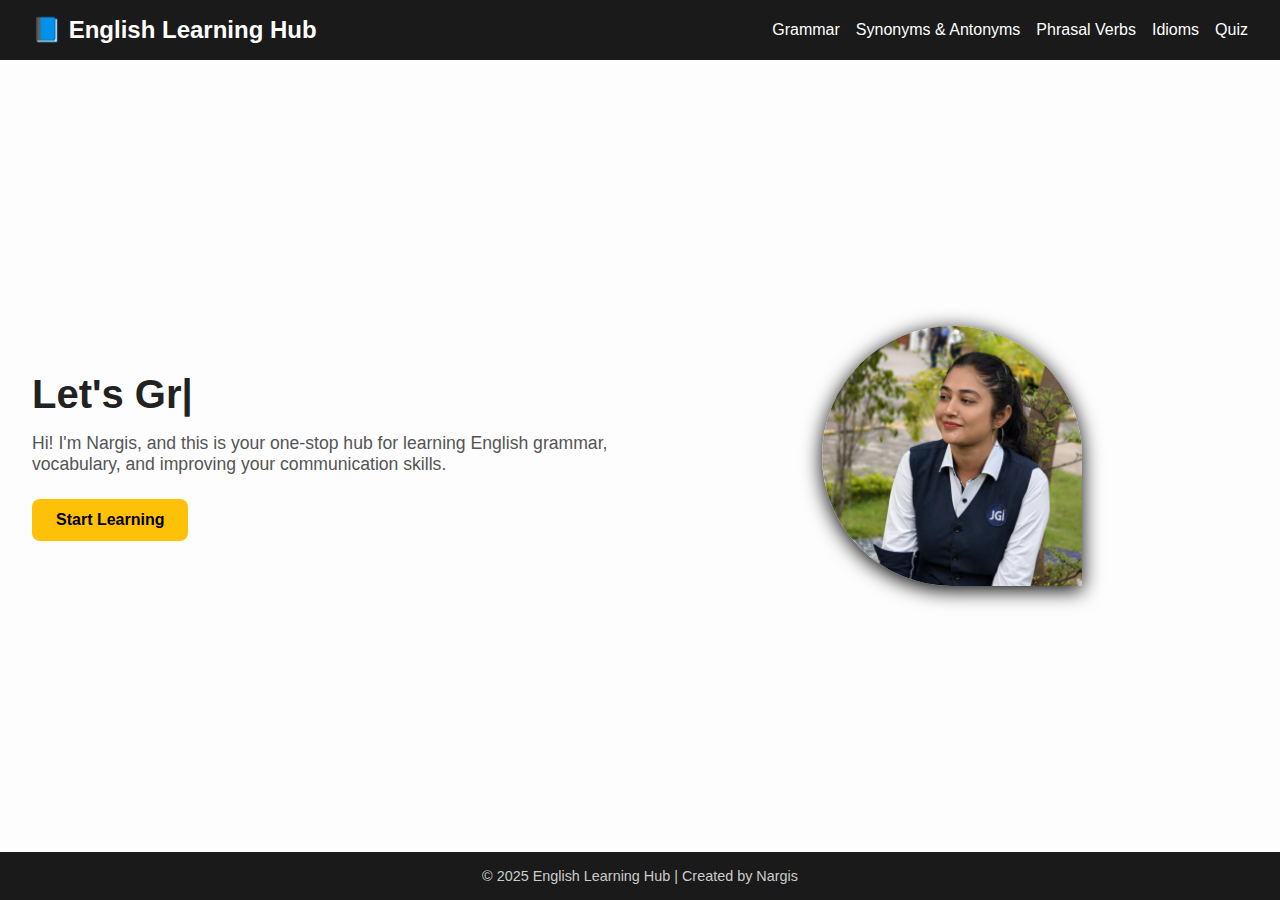
<file: index.html>
<!DOCTYPE html>
<html lang="en">
<head>
  <meta charset="UTF-8" />
  <meta name="viewport" content="width=device-width, initial-scale=1.0"/>
  <title>English Learning Hub</title>
  <link rel="stylesheet" href="css/style.css" />
</head>
<body>
  <header>
    <h1>📘 English Learning Hub</h1>
    <nav>
      <ul>
        <li><a href="grammar.html">Grammar</a></li>
        <li><a href="synonyms.html">Synonyms & Antonyms</a></li>
        <li><a href="phrasal-verbs.html">Phrasal Verbs</a></li>
        <li><a href="idioms.html">Idioms</a></li>
        <li><a href="quiz.html">Quiz</a></li>
      </ul>
    </nav>
  </header>

  <main class="hero">
    <div class="hero-text">
      <!-- <h2>Let's Grow Your English Skills</h2>
        -->
      <h2 id="typing-text"></h2>

      <p>Hi! I'm Nargis, and this is your one-stop hub for learning English grammar, vocabulary, and improving your communication skills.</p>
      <button>Start Learning</button>
    </div>
    <div class="hero-image">
      <img src="nargis.jpeg" alt="Nargis photo">
    </div>
  </main>

  <footer>
    <p>© 2025 English Learning Hub | Created by Nargis</p>
  </footer>
  <script>
  const text = "Let's Grow Your English Skills";
  const typingTarget = document.getElementById("typing-text");
  let index = 0;

  function typeText() {
    if (index < text.length) {
      typingTarget.innerHTML += text.charAt(index);
      index++;
      setTimeout(typeText, 100); // speed of typing
    }
  }

  window.onload = typeText;
</script>

</body>
</html>
</file>
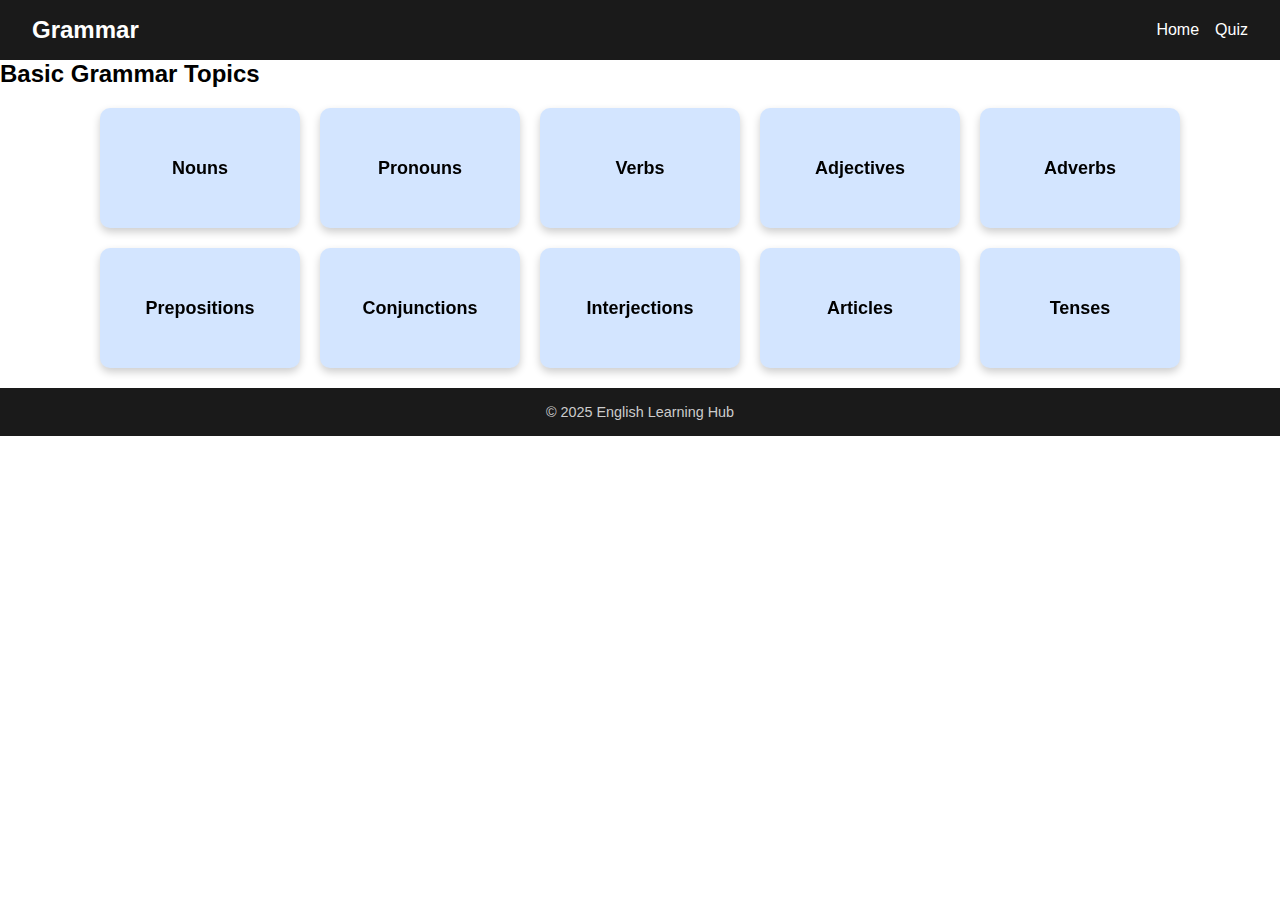
<file: grammar.html>
<!DOCTYPE html>
<html lang="en">
<head>
  <meta charset="UTF-8" />
  <title>Grammar</title>
  <link rel="stylesheet" href="css/style.css" />
</head>
<body>
  <header>
    <h1>Grammar</h1>
    <nav>
      <ul>
        <li><a href="index.html">Home</a></li>
        <li><a href="quiz.html">Quiz</a></li>
      </ul>
    </nav>
  </header>

  <section>
    <h2>Basic Grammar Topics</h2>
    <div class="flashcard-grid">
      <div class="flashcard">
        <div class="flashcard-inner">
          <div class="flashcard-front">Nouns</div>
          <div class="flashcard-back">Names of people, places, things.<br><em>Examples:</em> teacher, city, apple.</div>
        </div>
      </div>
      <div class="flashcard">
        <div class="flashcard-inner">
          <div class="flashcard-front">Pronouns</div>
          <div class="flashcard-back">Words that replace nouns.<br><em>Examples:</em> he, she, it, they.</div>
        </div>
      </div>
      <div class="flashcard">
        <div class="flashcard-inner">
          <div class="flashcard-front">Verbs</div>
          <div class="flashcard-back">Action or state words.<br><em>Examples:</em> run, think, is, are.</div>
        </div>
      </div>
      <div class="flashcard">
        <div class="flashcard-inner">
          <div class="flashcard-front">Adjectives</div>
          <div class="flashcard-back">Describe nouns.<br><em>Examples:</em> tall, red, beautiful.</div>
        </div>
      </div>
      <div class="flashcard">
        <div class="flashcard-inner">
          <div class="flashcard-front">Adverbs</div>
          <div class="flashcard-back">Describe verbs, adjectives, or other adverbs.<br><em>Examples:</em> quickly, very, well.</div>
        </div>
      </div>
      <div class="flashcard">
        <div class="flashcard-inner">
          <div class="flashcard-front">Prepositions</div>
          <div class="flashcard-back">Show relationship between words.<br><em>Examples:</em> in, on, under, beside.</div>
        </div>
      </div>
      <div class="flashcard">
        <div class="flashcard-inner">
          <div class="flashcard-front">Conjunctions</div>
          <div class="flashcard-back">Join words or sentences.<br><em>Examples:</em> and, but, because, although.</div>
        </div>
      </div>
      <div class="flashcard">
        <div class="flashcard-inner">
          <div class="flashcard-front">Interjections</div>
          <div class="flashcard-back">Express emotions.<br><em>Examples:</em> wow! oh! ouch!</div>
        </div>
      </div>
      <div class="flashcard">
        <div class="flashcard-inner">
          <div class="flashcard-front">Articles</div>
          <div class="flashcard-back">Define nouns as specific or unspecific.<br><em>Examples:</em> a, an, the.</div>
        </div>
      </div>
      <div class="flashcard">
        <div class="flashcard-inner">
          <div class="flashcard-front">Tenses</div>
          <div class="flashcard-back">
            Present Simple: I eat.<br>
            Present Continuous: I am eating.<br>
            Past Simple: I ate.<br>
            Past Continuous: I was eating.<br>
            Future Simple: I will eat.<br>
            Future Continuous: I will be eating.<br>
            Present Perfect: I have eaten.<br>
            Past Perfect: I had eaten.<br>
            Future Perfect: I will have eaten.
          </div>
        </div>
      </div>
    </div>
  </section>

  <footer>
    <p>© 2025 English Learning Hub</p>
  </footer>

  <script>
    document.querySelectorAll(".flashcard").forEach(card => {
      card.addEventListener("click", () => {
        card.classList.toggle("flipped");
      });
    });
  </script>
</body>
</html>
</file>
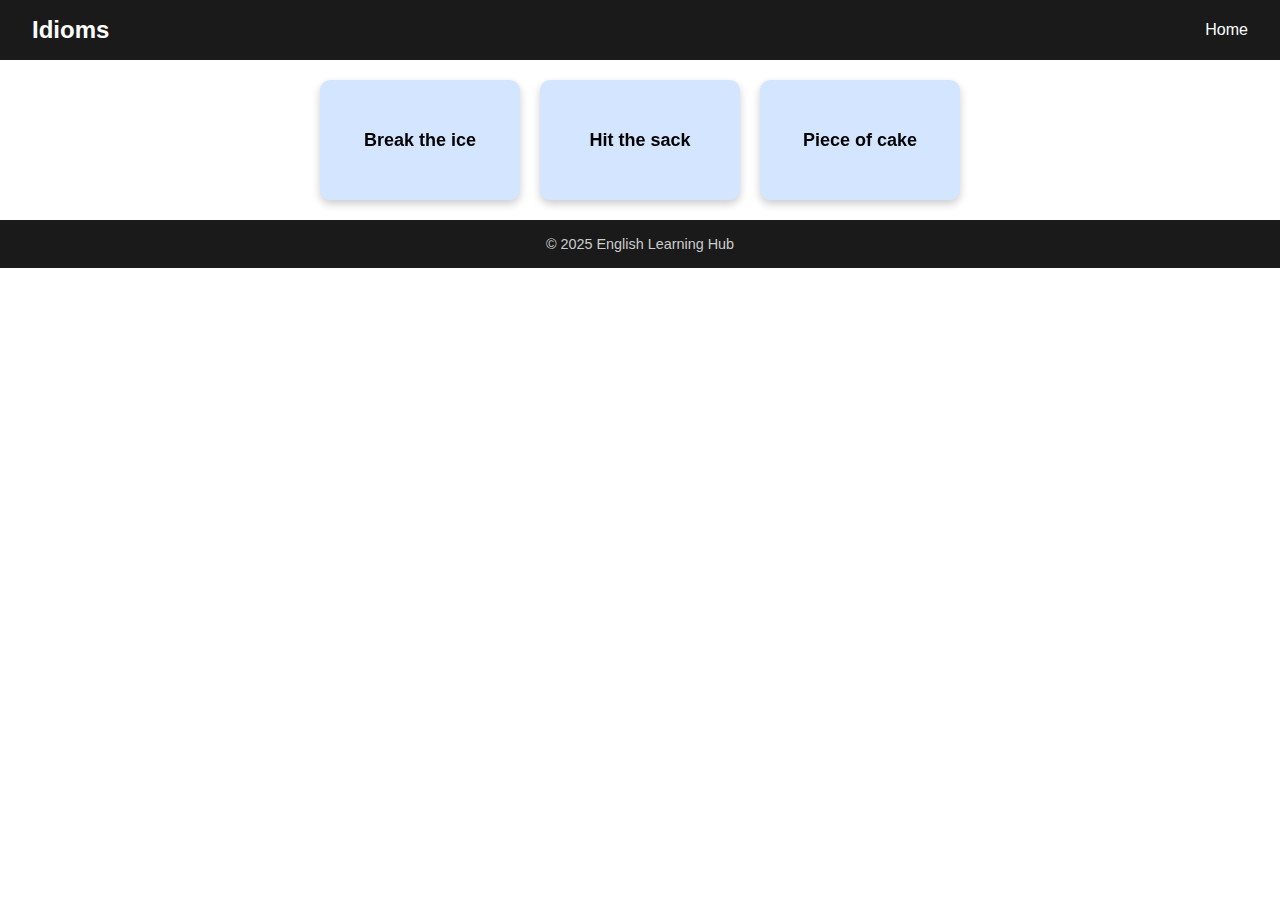
<file: idioms.html>
<!DOCTYPE html>
<html lang="en">
<head>
  <meta charset="UTF-8" />
  <title>Idioms</title>
  <link rel="stylesheet" href="css/style.css" />
</head>
<body>
  <header>
    <h1>Idioms</h1>
    <nav>
      <ul>
        <li><a href="index.html">Home</a></li>
      </ul>
    </nav>
  </header>

  <section>
    <div class="flashcard-grid">
      <div class="flashcard">
        <div class="flashcard-inner">
          <div class="flashcard-front">Break the ice</div>
          <div class="flashcard-back">To start a conversation</div>
        </div>
      </div>
      <div class="flashcard">
        <div class="flashcard-inner">
          <div class="flashcard-front">Hit the sack</div>
          <div class="flashcard-back">Go to sleep</div>
        </div>
      </div>
      <div class="flashcard">
        <div class="flashcard-inner">
          <div class="flashcard-front">Piece of cake</div>
          <div class="flashcard-back">Something very easy</div>
        </div>
      </div>
    </div>
  </section>

  <footer>
    <p>© 2025 English Learning Hub</p>
  </footer>

  <script>
    document.querySelectorAll(".flashcard").forEach(card => {
      card.addEventListener("click", () => {
        card.classList.toggle("flipped");
      });
    });
  </script>
</body>
</html>
</file>
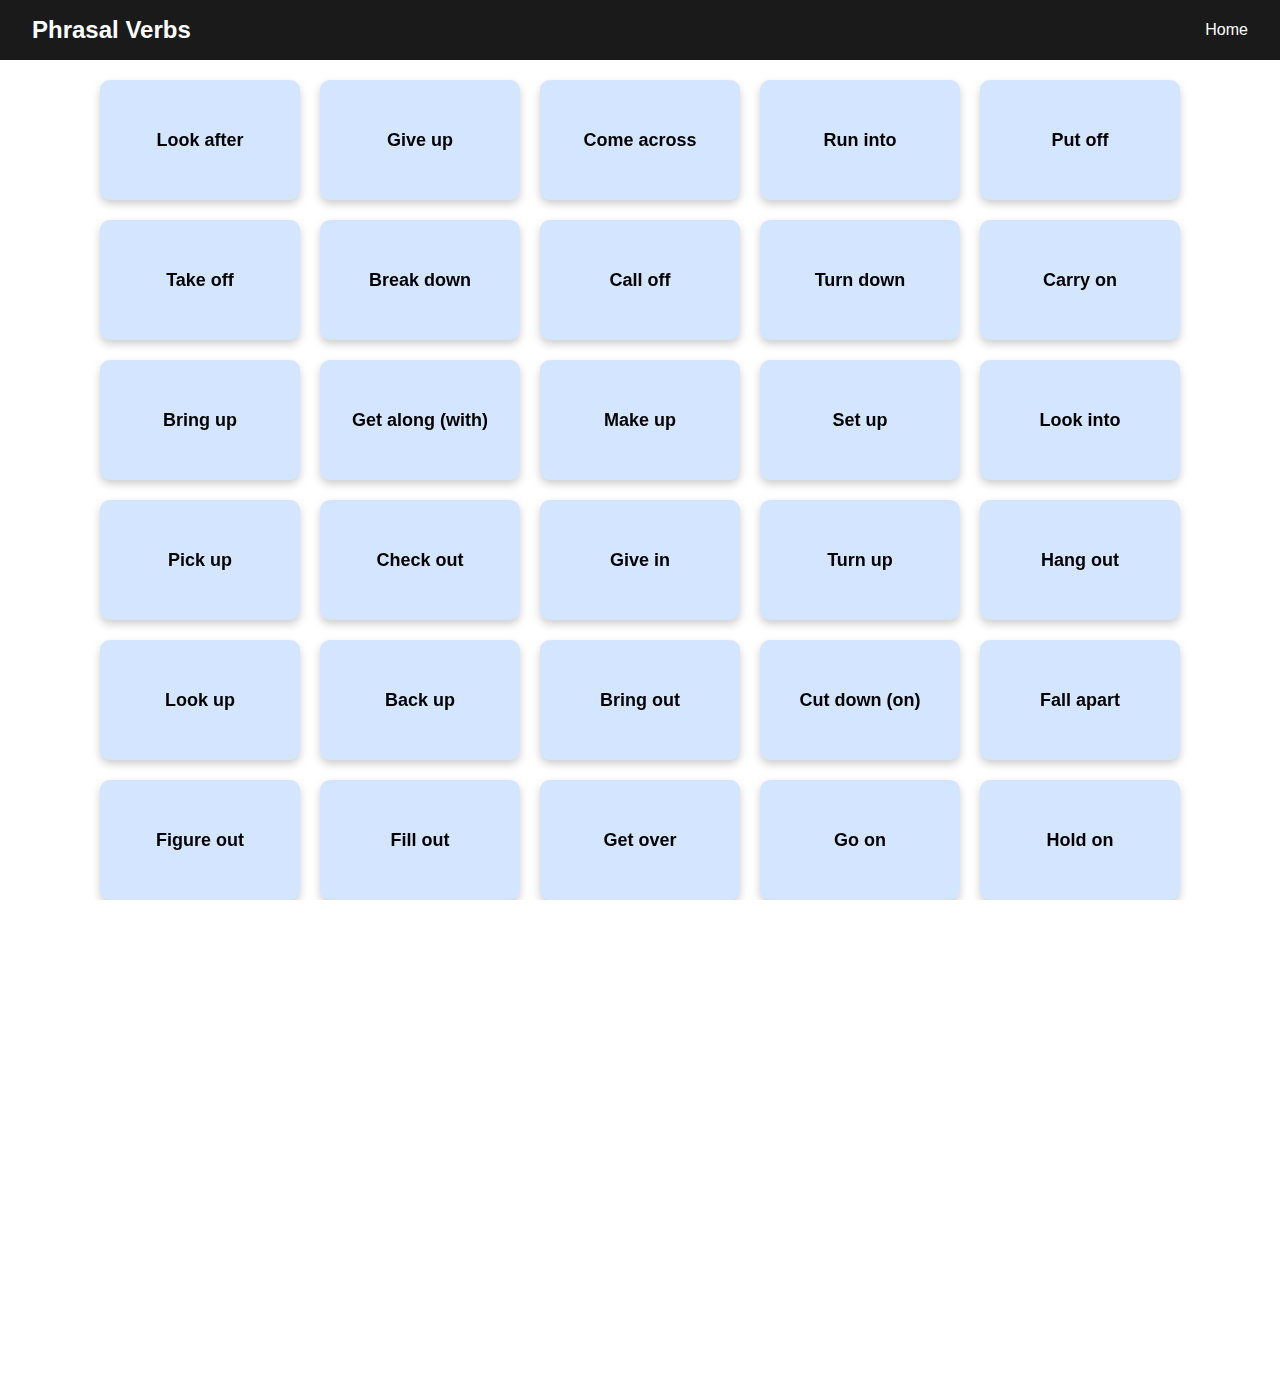
<file: phrasal-verbs.html>
<!DOCTYPE html>
<html lang="en">
<head>
  <meta charset="UTF-8" />
  <title>Phrasal Verbs</title>
  <link rel="stylesheet" href="css/style.css" />
</head>
<body>
  <header>
    <h1>Phrasal Verbs</h1>
    <nav>
      <ul>
        <li><a href="index.html">Home</a></li>
      </ul>
    </nav>
  </header>

  <section>
    <div class="flashcard-grid">
      <div class="flashcard"><div class="flashcard-inner"><div class="flashcard-front">Look after</div><div class="flashcard-back">Take care of</div></div></div>
      <div class="flashcard"><div class="flashcard-inner"><div class="flashcard-front">Give up</div><div class="flashcard-back">Quit doing something</div></div></div>
      <div class="flashcard"><div class="flashcard-inner"><div class="flashcard-front">Come across</div><div class="flashcard-back">Find by chance</div></div></div>
      <div class="flashcard"><div class="flashcard-inner"><div class="flashcard-front">Run into</div><div class="flashcard-back">Meet unexpectedly</div></div></div>
      <div class="flashcard"><div class="flashcard-inner"><div class="flashcard-front">Put off</div><div class="flashcard-back">Postpone</div></div></div>
      <div class="flashcard"><div class="flashcard-inner"><div class="flashcard-front">Take off</div><div class="flashcard-back">Remove (clothes) or depart (plane)</div></div></div>
      <div class="flashcard"><div class="flashcard-inner"><div class="flashcard-front">Break down</div><div class="flashcard-back">Stop functioning (vehicle/machine)</div></div></div>
      <div class="flashcard"><div class="flashcard-inner"><div class="flashcard-front">Call off</div><div class="flashcard-back">Cancel</div></div></div>
      <div class="flashcard"><div class="flashcard-inner"><div class="flashcard-front">Turn down</div><div class="flashcard-back">Reject or lower (volume)</div></div></div>
      <div class="flashcard"><div class="flashcard-inner"><div class="flashcard-front">Carry on</div><div class="flashcard-back">Continue</div></div></div>
      <div class="flashcard"><div class="flashcard-inner"><div class="flashcard-front">Bring up</div><div class="flashcard-back">Mention a topic or raise a child</div></div></div>
      <div class="flashcard"><div class="flashcard-inner"><div class="flashcard-front">Get along (with)</div><div class="flashcard-back">Have a good relationship</div></div></div>
      <div class="flashcard"><div class="flashcard-inner"><div class="flashcard-front">Make up</div><div class="flashcard-back">Invent a story or reconcile</div></div></div>
      <div class="flashcard"><div class="flashcard-inner"><div class="flashcard-front">Set up</div><div class="flashcard-back">Establish or arrange</div></div></div>
      <div class="flashcard"><div class="flashcard-inner"><div class="flashcard-front">Look into</div><div class="flashcard-back">Investigate</div></div></div>
      <div class="flashcard"><div class="flashcard-inner"><div class="flashcard-front">Pick up</div><div class="flashcard-back">Collect or learn</div></div></div>
      <div class="flashcard"><div class="flashcard-inner"><div class="flashcard-front">Check out</div><div class="flashcard-back">Examine or borrow (library)</div></div></div>
      <div class="flashcard"><div class="flashcard-inner"><div class="flashcard-front">Give in</div><div class="flashcard-back">Surrender or yield</div></div></div>
      <div class="flashcard"><div class="flashcard-inner"><div class="flashcard-front">Turn up</div><div class="flashcard-back">Arrive or increase (volume)</div></div></div>
      <div class="flashcard"><div class="flashcard-inner"><div class="flashcard-front">Hang out</div><div class="flashcard-back">Spend time relaxing</div></div></div>
      <div class="flashcard"><div class="flashcard-inner"><div class="flashcard-front">Look up</div><div class="flashcard-back">Search for information</div></div></div>
      <div class="flashcard"><div class="flashcard-inner"><div class="flashcard-front">Back up</div><div class="flashcard-back">Support or make a copy</div></div></div>
      <div class="flashcard"><div class="flashcard-inner"><div class="flashcard-front">Bring out</div><div class="flashcard-back">Highlight or publish</div></div></div>
      <div class="flashcard"><div class="flashcard-inner"><div class="flashcard-front">Cut down (on)</div><div class="flashcard-back">Reduce</div></div></div>
      <div class="flashcard"><div class="flashcard-inner"><div class="flashcard-front">Fall apart</div><div class="flashcard-back">Break into pieces or lose control emotionally</div></div></div>
      <div class="flashcard"><div class="flashcard-inner"><div class="flashcard-front">Figure out</div><div class="flashcard-back">Understand or solve</div></div></div>
      <div class="flashcard"><div class="flashcard-inner"><div class="flashcard-front">Fill out</div><div class="flashcard-back">Complete (a form)</div></div></div>
      <div class="flashcard"><div class="flashcard-inner"><div class="flashcard-front">Get over</div><div class="flashcard-back">Recover from</div></div></div>
      <div class="flashcard"><div class="flashcard-inner"><div class="flashcard-front">Go on</div><div class="flashcard-back">Continue or happen</div></div></div>
      <div class="flashcard"><div class="flashcard-inner"><div class="flashcard-front">Hold on</div><div class="flashcard-back">Wait or grip tightly</div></div></div>
      <div class="flashcard"><div class="flashcard-inner"><div class="flashcard-front">Keep up (with)</div><div class="flashcard-back">Stay at the same level</div></div></div>
      <div class="flashcard"><div class="flashcard-inner"><div class="flashcard-front">Let down</div><div class="flashcard-back">Disappoint</div></div></div>
      <div class="flashcard"><div class="flashcard-inner"><div class="flashcard-front">Look forward to</div><div class="flashcard-back">Anticipate with pleasure</div></div></div>
      <div class="flashcard"><div class="flashcard-inner"><div class="flashcard-front">Pass away</div><div class="flashcard-back">Die (polite)</div></div></div>
      <div class="flashcard"><div class="flashcard-inner"><div class="flashcard-front">Pass out</div><div class="flashcard-back">Faint</div></div></div>
      <div class="flashcard"><div class="flashcard-inner"><div class="flashcard-front">Put up with</div><div class="flashcard-back">Tolerate</div></div></div>
      <div class="flashcard"><div class="flashcard-inner"><div class="flashcard-front">Run out of</div><div class="flashcard-back">Have no more left</div></div></div>
      <div class="flashcard"><div class="flashcard-inner"><div class="flashcard-front">Show up</div><div class="flashcard-back">Arrive</div></div></div>
      <div class="flashcard"><div class="flashcard-inner"><div class="flashcard-front">Take after</div><div class="flashcard-back">Resemble (a family member)</div></div></div>
      <div class="flashcard"><div class="flashcard-inner"><div class="flashcard-front">Think over</div><div class="flashcard-back">Consider carefully</div></div></div>
      <div class="flashcard"><div class="flashcard-inner"><div class="flashcard-front">Try on</div><div class="flashcard-back">Test clothing</div></div></div>
      <div class="flashcard"><div class="flashcard-inner"><div class="flashcard-front">Work out</div><div class="flashcard-back">Exercise or resolve a problem</div></div></div>
    </div>
  </section>

  <footer>
    <p>© 2025 English Learning Hub</p>
  </footer>

   <script>
    document.querySelectorAll(".flashcard").forEach(card => {
      card.addEventListener("click", () => {
        card.classList.toggle("flipped");
      });
    });
  </script>
</body>
</html>
</file>
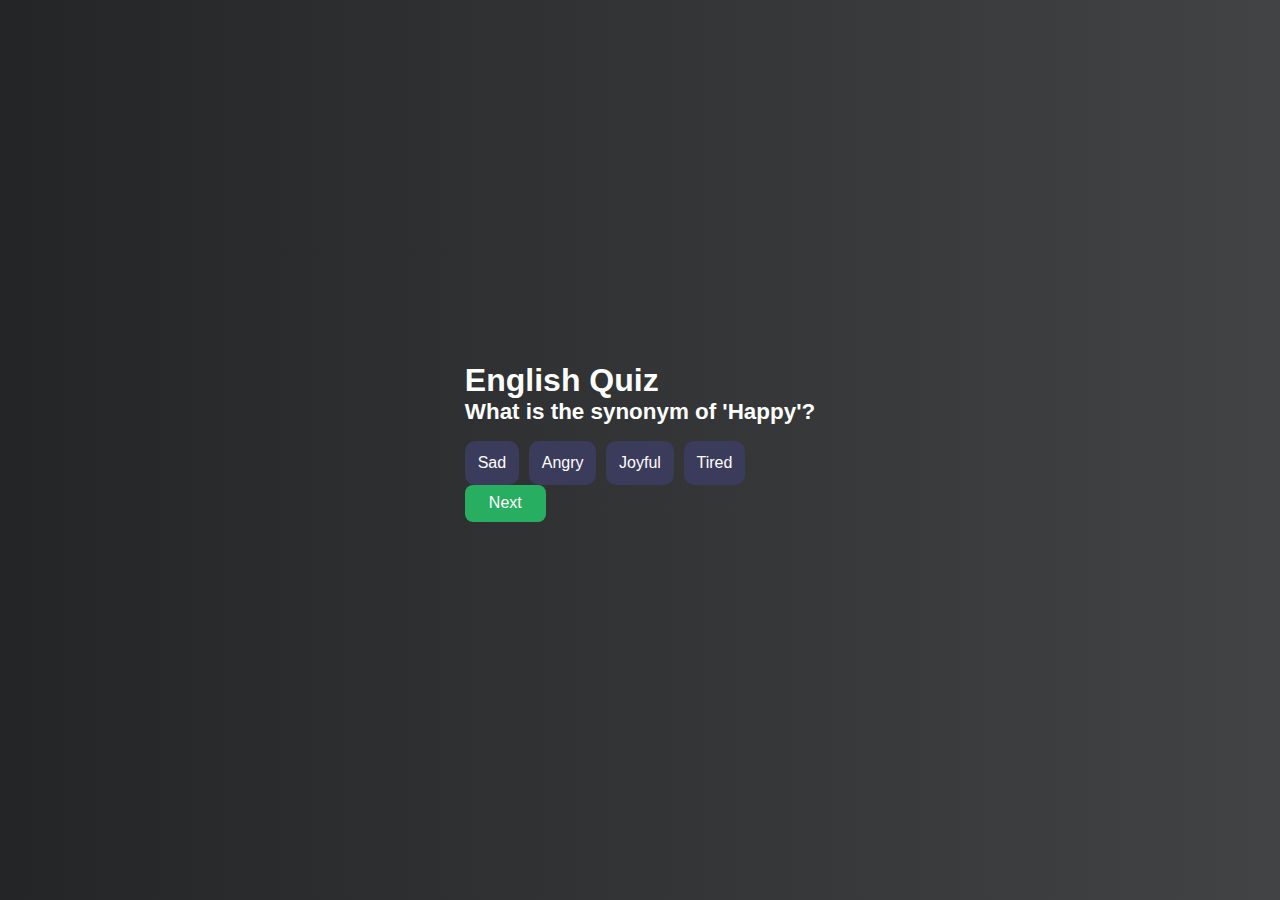
<file: quiz.html>
<!DOCTYPE html>
<html lang="en">
<head>
  <meta charset="UTF-8" />
  <title>English Quiz</title>
  <link rel="stylesheet" href="css/style1.css">
</head>
<body>
  <div id="quiz-container">
    <h1>English Quiz</h1>
    <h2 id="question"></h2>
    <div id="options"></div>
    <button id="next-btn" onclick="nextQuestion()" disabled>Next</button>
    <p id="score"></p>
  </div>

  <script src="js/quiz.js"></script>
</body>
</html>
</file>
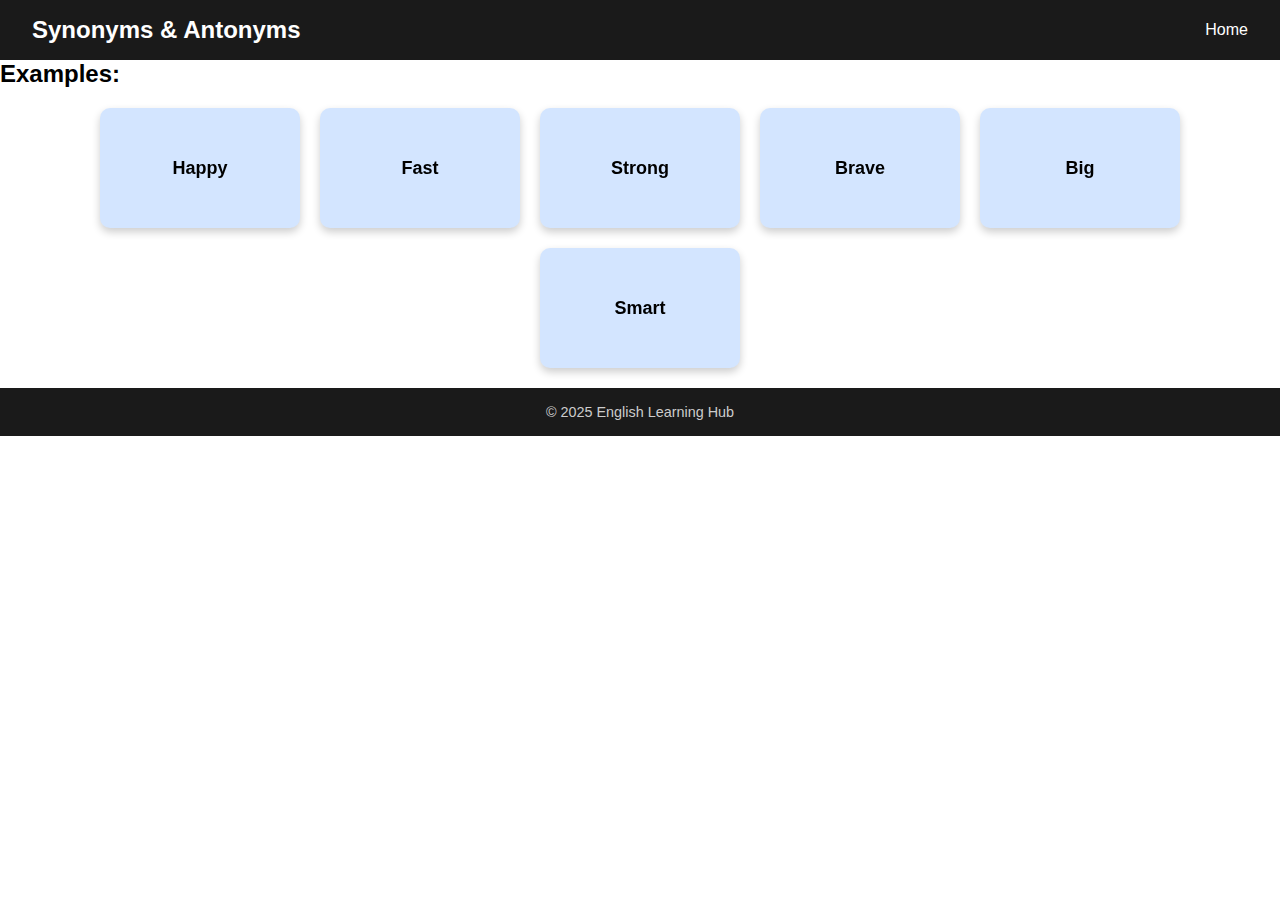
<file: synonyms.html>
<!-- <!DOCTYPE html>
<html lang="en">
<head>
  <meta charset="UTF-8" />
  <title>Synonyms & Antonyms</title>
  <link rel="stylesheet" href="css/style.css" />
</head>
<body>
  <header>
    <h1>Synonyms & Antonyms</h1>
    <nav>
      <ul>
        <li><a href="index.html">Home</a></li>
      </ul>
    </nav>
  </header>

  <section>
    <h2>Examples:</h2>
  <ul class="flashcards">
  <li><strong>Happy -</strong> Joyful (synonym), Sad (antonym)</li>
  <li><strong>Fast -</strong> Quick (synonym), Slow (antonym)</li>
  <li><strong>Strong -</strong> Powerful (synonym), Weak (antonym)</li>
  <li><strong>Beautiful -</strong> Pretty (synonym), Ugly (antonym)</li>
  <li><strong>Cold -</strong> Chilly (synonym), Hot (antonym)</li>
  <li><strong>Big -</strong> Large (synonym), Small (antonym)</li>
  <li><strong>Smart -</strong> Intelligent (synonym), Dumb (antonym)</li>
  <li><strong>Clean -</strong> Tidy (synonym), Dirty (antonym)</li>
  <li><strong>Brave -</strong> Courageous (synonym), Cowardly (antonym)</li>
  <li><strong>Quiet -</strong> Silent (synonym), Noisy (antonym)</li>
  <li><strong>Dark -</strong> Dim (synonym), Bright (antonym)</li>
  <li><strong>Funny -</strong> Humorous (synonym), Serious (antonym)</li>
  <li><strong>Kind -</strong> Caring (synonym), Cruel (antonym)</li>
  <li><strong>Rich -</strong> Wealthy (synonym), Poor (antonym)</li>
  <li><strong>Early -</strong> Prompt (synonym), Late (antonym)</li>
  <li><strong>Soft -</strong> Smooth (synonym), Rough (antonym)</li>
  <li><strong>Easy -</strong> Simple (synonym), Difficult (antonym)</li>
  <li><strong>Interesting -</strong> Fascinating (synonym), Boring (antonym)</li>
  <li><strong>Short -</strong> Brief (synonym), Long (antonym)</li>
  <li><strong>Light -</strong> Bright (synonym), Heavy (antonym)</li>
  <li><strong>Hot -</strong> Warm (synonym), Cold (antonym)</li>
  <li><strong>Thin -</strong> Slim (synonym), Thick (antonym)</li>
  <li><strong>Old -</strong> Aged (synonym), Young (antonym)</li>
  <li><strong>Polite -</strong> Courteous (synonym), Rude (antonym)</li>
  <li><strong>Strong -</strong> Tough (synonym), Weak (antonym)</li>
  <li><strong>Angry -</strong> Mad (synonym), Calm (antonym)</li>
  <li><strong>Love -</strong> Adore (synonym), Hate (antonym)</li>
  <li><strong>Neat -</strong> Orderly (synonym), Messy (antonym)</li>
  <li><strong>Shiny -</strong> Glossy (synonym), Dull (antonym)</li>
  <li><strong>Hard -</strong> Solid (synonym), Soft (antonym)</li>
  <li><strong>Laugh -</strong> Giggle (synonym), Cry (antonym)</li>
  <li><strong>Friend -</strong> Buddy (synonym), Enemy (antonym)</li>
  <li><strong>Nice -</strong> Pleasant (synonym), Mean (antonym)</li>
  <li><strong>Win -</strong> Succeed (synonym), Lose (antonym)</li>
  <li><strong>Buy -</strong> Purchase (synonym), Sell (antonym)</li>
  <li><strong>Give -</strong> Offer (synonym), Take (antonym)</li>
  <li><strong>Begin -</strong> Start (synonym), End (antonym)</li>
  <li><strong>Rise -</strong> Climb (synonym), Fall (antonym)</li>
  <li><strong>Above -</strong> Over (synonym), Below (antonym)</li>
  <li><strong>Safe -</strong> Secure (synonym), Dangerous (antonym)</li>
  <li><strong>Love -</strong> Affection (synonym), Hate (antonym)</li>
  <li><strong>Fear -</strong> Dread (synonym), Courage (antonym)</li>
  <li><strong>Move -</strong> Shift (synonym), Stay (antonym)</li>
  <li><strong>Open -</strong> Unlocked (synonym), Closed (antonym)</li>
  <li><strong>Deep -</strong> Bottomless (synonym), Shallow (antonym)</li>
  <li><strong>Sharp -</strong> Pointed (synonym), Blunt (antonym)</li>
  <li><strong>Wide -</strong> Broad (synonym), Narrow (antonym)</li>
  <li><strong>Lazy -</strong> Idle (synonym), Active (antonym)</li>
  <li><strong>Up -</strong> Above (synonym), Down (antonym)</li>
  <li><strong>Victory -</strong> Triumph (synonym), Defeat (antonym)</li>
  <li><strong>Whisper -</strong> Murmur (synonym), Shout (antonym)</li>
  <li><strong>Beginner -</strong> Novice (synonym), Expert (antonym)</li>
  <li><strong>Silent -</strong> Quiet (synonym), Loud (antonym)</li>
  <li><strong>Answer -</strong> Reply (synonym), Question (antonym)</li>
  <li><strong>Include -</strong> Add (synonym), Exclude (antonym)</li>
  <li><strong>Joy -</strong> Delight (synonym), Sorrow (antonym)</li>
  <li><strong>Peace -</strong> Harmony (synonym), War (antonym)</li>
  <li><strong>Build -</strong> Construct (synonym), Destroy (antonym)</li>
  <li><strong>Clean -</strong> Sanitize (synonym), Dirty (antonym)</li>
  <li><strong>Dry -</strong> Arid (synonym), Wet (antonym)</li>
  <li><strong>Fall -</strong> Drop (synonym), Rise (antonym)</li>
  <li><strong>Freedom -</strong> Liberty (synonym), Captivity (antonym)</li>
  <li><strong>Gain -</strong> Acquire (synonym), Lose (antonym)</li>
  <li><strong>Hide -</strong> Conceal (synonym), Reveal (antonym)</li>
  <li><strong>Join -</strong> Connect (synonym), Separate (antonym)</li>
  <li><strong>Kind -</strong> Gentle (synonym), Harsh (antonym)</li>
  <li><strong>Laugh -</strong> Chuckle (synonym), Weep (antonym)</li>
  <li><strong>Light -</strong> Glow (synonym), Darkness (antonym)</li>
  <li><strong>Mix -</strong> Blend (synonym), Separate (antonym)</li>
  <li><strong>Normal -</strong> Usual (synonym), Abnormal (antonym)</li>
  <li><strong>Outside -</strong> Outdoors (synonym), Inside (antonym)</li>
  <li><strong>Present -</strong> Gift (synonym), Absence (antonym)</li>
  <li><strong>Quick -</strong> Speedy (synonym), Slow (antonym)</li>
  <li><strong>Quiet -</strong> Mute (synonym), Loud (antonym)</li>
  <li><strong>Raise -</strong> Lift (synonym), Lower (antonym)</li>
  <li><strong>Safe -</strong> Protected (synonym), Unsafe (antonym)</li>
  <li><strong>Soft -</strong> Fluffy (synonym), Hard (antonym)</li>
  <li><strong>Start -</strong> Begin (synonym), Stop (antonym)</li>
  <li><strong>Thick -</strong> Dense (synonym), Thin (antonym)</li>
  <li><strong>Up -</strong> Rise (synonym), Down (antonym)</li>
  <li><strong>Victory -</strong> Success (synonym), Loss (antonym)</li>
  <li><strong>Weak -</strong> Feeble (synonym), Strong (antonym)</li>
  <li><strong>Young -</strong> Youthful (synonym), Old (antonym)</li>
  <li><strong>Angry -</strong> Upset (synonym), Cheerful (antonym)</li>
  <li><strong>Win -</strong> Conquer (synonym), Fail (antonym)</li>
  <li><strong>Lazy -</strong> Inactive (synonym), Energetic (antonym)</li>
  <li><strong>Love -</strong> Passion (synonym), Dislike (antonym)</li>
  <li><strong>Sleep -</strong> Nap (synonym), Wake (antonym)</li>
  <li><strong>Work -</strong> Labor (synonym), Rest (antonym)</li>
  <li><strong>Warm -</strong> Cozy (synonym), Cool (antonym)</li>
  <li><strong>Wrong -</strong> Incorrect (synonym), Right (antonym)</li>
  <li><strong>Yearly -</strong> Annual (synonym), Daily (antonym)</li>
  <li><strong>Yell -</strong> Scream (synonym), Whisper (antonym)</li>
  <li><strong>Zoom -</strong> Speed (synonym), Stall (antonym)</li>
</ul>

  </section>

  <footer>
    <p>© 2025 English Learning Hub</p>
  </footer>
</body>
</html> -->

<!DOCTYPE html>
<html lang="en">
<head>
  <meta charset="UTF-8" />
  <title>Synonyms & Antonyms</title>
  <link rel="stylesheet" href="css/style.css" />
</head>
<body>
  <header>
    <h1>Synonyms & Antonyms</h1>
    <nav>
      <ul>
        <li><a href="index.html">Home</a></li>
      </ul>
    </nav>
  </header>

  <section>
    <h2>Examples:</h2>
    <div class="flashcard-grid">
      <div class="flashcard" onclick="this.classList.toggle('flipped')">
        <div class="flashcard-inner">
          <div class="flashcard-front">Happy</div>
          <div class="flashcard-back">Synonym: Joyful<br>Antonym: Sad</div>
        </div>
      </div>

      <div class="flashcard" onclick="this.classList.toggle('flipped')">
        <div class="flashcard-inner">
          <div class="flashcard-front">Fast</div>
          <div class="flashcard-back">Synonym: Quick<br>Antonym: Slow</div>
        </div>
      </div>

      <div class="flashcard" onclick="this.classList.toggle('flipped')">
        <div class="flashcard-inner">
          <div class="flashcard-front">Strong</div>
          <div class="flashcard-back">Synonym: Powerful<br>Antonym: Weak</div>
        </div>
      </div>

      <!-- ✅ More Flashcards -->
      <div class="flashcard" onclick="this.classList.toggle('flipped')">
        <div class="flashcard-inner">
          <div class="flashcard-front">Brave</div>
          <div class="flashcard-back">Synonym: Courageous<br>Antonym: Cowardly</div>
        </div>
      </div>

      <div class="flashcard" onclick="this.classList.toggle('flipped')">
        <div class="flashcard-inner">
          <div class="flashcard-front">Big</div>
          <div class="flashcard-back">Synonym: Huge<br>Antonym: Small</div>
        </div>
      </div>

      <div class="flashcard" onclick="this.classList.toggle('flipped')">
        <div class="flashcard-inner">
          <div class="flashcard-front">Smart</div>
          <div class="flashcard-back">Synonym: Intelligent<br>Antonym: Foolish</div>
        </div>
      </div>
    </div>
  </section>

  <footer>
    <p>© 2025 English Learning Hub</p>
  </footer>
</body>
</html>
</file>
<file: css/style.css>
* {
  margin: 0;
  padding: 0;
  box-sizing: border-box;
}

html, body {
  height: 100%;
  font-family: 'Segoe UI', sans-serif;
  /* overflow: hidden; Remove scroll */
  overflow-x: hidden;  /* Keep horizontal scroll hidden */
  overflow-y: auto;    /* Allow vertical scroll */
}

body {
  display: flex;
  flex-direction: column;
}

/* HEADER */
header {
  background-color: #1a1a1a;
  color: #fff;
  padding: 1rem 2rem;
  display: flex;
  justify-content: space-between;
  align-items: center;
}

header h1 {
  font-size: 1.5rem;
}

nav ul {
  list-style: none;
  display: flex;
  gap: 1rem;
}

nav ul li a {
  text-decoration: none;
  color: #fff;
  font-weight: 500;
  transition: color 0.3s ease;
}

nav ul li a:hover {
  color: #f4c430;
}

/* MAIN HERO SECTION */
main.hero {
  flex: 1;
  display: flex;
  justify-content: space-between;
  align-items: center;
  padding: 2rem;
  background: #fdfdfd;
}

.hero-text {
  flex: 1;
  padding-right: 2rem;
}

.hero-text h2 {
  font-size: 2.5rem;
  color: #222;
  margin-bottom: 1rem;
}

.hero-text p {
  font-size: 1.1rem;
  color: #555;
  margin-bottom: 1.5rem;
}

.hero-text button {
  padding: 0.75rem 1.5rem;
  background-color: #ffc107;
  color: #000;
  font-weight: bold;
  border: none;
  border-radius: 8px;
  cursor: pointer;
  transition: background-color 0.3s ease;
}

.hero-text button:hover {
  background-color: #e0a800;
}

.hero-image {
  flex: 1;
  display: flex;
  justify-content: center;
  align-items: center;
    /* border-radius: 50% 50% 0 50%; */
}

.hero-image img {
  width: 260px;
  height: 260px;
  border-radius: 50%;
  object-fit: cover;
    border-radius: 50% 50% 0 50%;
  box-shadow: 0 4px 20px rgba(0, 0, 0, 1.5);
}
/* #typing-text {
  font-size: 2.5rem;
  color: #222;
  font-weight: bold;
  border-right: 2px solid #222;
  white-space: nowrap;
  overflow: hidden;
} */
 #typing-text::after {
  content: "|";
  animation: blink 0.7s infinite;
}

@keyframes blink {
  0%, 100% { opacity: 1; }
  50% { opacity: 0; }
}
/* FLASHCARD LAYOUT */
.flashcards {
  display: grid;
  grid-template-columns: repeat(auto-fit, minmax(260px, 1fr));
  gap: 20px;
  padding: 2rem;
}

/* FLASHCARD STYLE */
.flashcards li {
  background: #1e1e2f;
  color: #fff;
  padding: 1.2rem;
  border-radius: 16px;
  box-shadow: 0 4px 15px rgba(0,0,0,0.3);
  transition: transform 0.3s ease, box-shadow 0.3s ease;
  list-style: none;
  font-size: 1rem;
  line-height: 1.6;
}

.flashcards li:hover {
  transform: scale(1.03);
  box-shadow: 0 6px 20px rgba(0,0,0,0.5);
}

.flashcards li strong {
  color: #ffb347;
  font-weight: 600;
  display: block;
  margin-bottom: 0.5rem;
}
/* quiz */
/* OPTIONS */
#options {
  display: flex;
  flex-direction: column;
  gap: 1rem;
  margin-bottom: 2rem;
}

.option-btn {
  background-color: #1e1e2f;
  color: white;
  border: none;
  padding: 1rem;
  border-radius: 12px;
  font-size: 1rem;
  cursor: pointer;
  transition: background-color 0.3s ease;
}

.option-btn:hover {
  background-color: #343459;
}

/* NEXT BUTTON */
button {
  background-color: #ffb347;
  color: #000;
  border: none;
  padding: 0.8rem 2rem;
  border-radius: 12px;
  font-size: 1rem;
  cursor: pointer;
  transition: background-color 0.3s ease;
}

button:hover {
  background-color: #e09e2d;
}
/* flashcard */
.flashcard-grid {
  display: flex;
  flex-wrap: wrap;
  gap: 20px;
  justify-content: center;
  padding: 20px;
}

.flashcard {
  width: 200px;
  height: 120px;
  perspective: 1000px;
  cursor: pointer;
}

.flashcard-inner {
  width: 100%;
  height: 100%;
  position: relative;
  transition: transform 0.6s;
  transform-style: preserve-3d;
}

.flashcard.flipped .flashcard-inner {
  transform: rotateY(180deg);
}

.flashcard-front,
.flashcard-back {
  position: absolute;
  width: 100%;
  height: 100%;
  background: #f0f0f0;
  border-radius: 10px;
  backface-visibility: hidden;
  display: flex;
  align-items: center;
  justify-content: center;
  font-weight: bold;
  font-size: 18px;
  padding: 10px;
  box-shadow: 0 4px 8px rgba(0,0,0,0.2);
  text-align: center;
}

.flashcard-front {
  background: #d3e5ff;
}

.flashcard-back {
  background: #ffe3e3;
  transform: rotateY(180deg);
}

/* SCORE */
#score {
  margin-top: 1.5rem;
  font-weight: bold;
  font-size: 1.2rem;
  color: #1e1e2f;
}

/* FOOTER */
footer {
  background-color: #1a1a1a;
  color: #ccc;
  text-align: center;
  padding: 1rem;
  font-size: 0.9rem;
}

/* RESPONSIVE */
@media (max-width: 768px) {
  main.hero {
    flex-direction: column;
    text-align: center;
    padding: 2rem 1rem;
  }

  .hero-text {
    padding: 0;
  }

  .hero-image {
    margin-top: 1.5rem;
  }

  nav ul {
    flex-wrap: wrap;
    justify-content: center;
    gap: 0.5rem;
  }
}
</file>
<file: css/style1.css>
* {
  margin: 0;
  padding: 0;
  box-sizing: border-box;
  font-family: 'Segoe UI', sans-serif;
}

body {
  background: linear-gradient(to right, #232526, #414345);
  color: #fff;
  min-height: 100vh;
  display: flex;
  justify-content: center;
  align-items: center;
}

.quiz-container {
  background-color: #1f1f2e;
  padding: 2rem;
  border-radius: 20px;
  width: 90%;
  max-width: 600px;
  box-shadow: 0 0 20px rgba(0, 0, 0, 0.5);
}

header h1 {
  text-align: center;
  margin-bottom: 1.5rem;
  color: #f9ca24;
}

#question {
  font-size: 1.4rem;
  margin-bottom: 1rem;
}

.options {
  display: flex;
  flex-direction: column;
  gap: 1rem;
  margin-bottom: 2rem;
}

.option-btn {
  background-color: #3b3b5c;
  color: #fff;
  padding: 0.8rem;
  border: none;
  border-radius: 10px;
  cursor: pointer;
  transition: background-color 0.3s ease;
  text-align: left;
}

.option-btn:hover {
  background-color: #50507a;
}

button {
  padding: 0.6rem 1.5rem;
  border: none;
  border-radius: 8px;
  cursor: pointer;
  font-size: 1rem;
  margin-right: 10px;
}

#next-btn {
  background-color: #27ae60;
  color: #fff;
}

#next-btn:hover {
  background-color: #1e8449;
}

#restart-btn {
  background-color: #e74c3c;
  color: #fff;
  display: none;
}

#restart-btn:hover {
  background-color: #c0392b;
}

#score {
  margin-top: 1rem;
  font-weight: bold;
  font-size: 1.2rem;
  color: #f9ca24;
}
</file>
